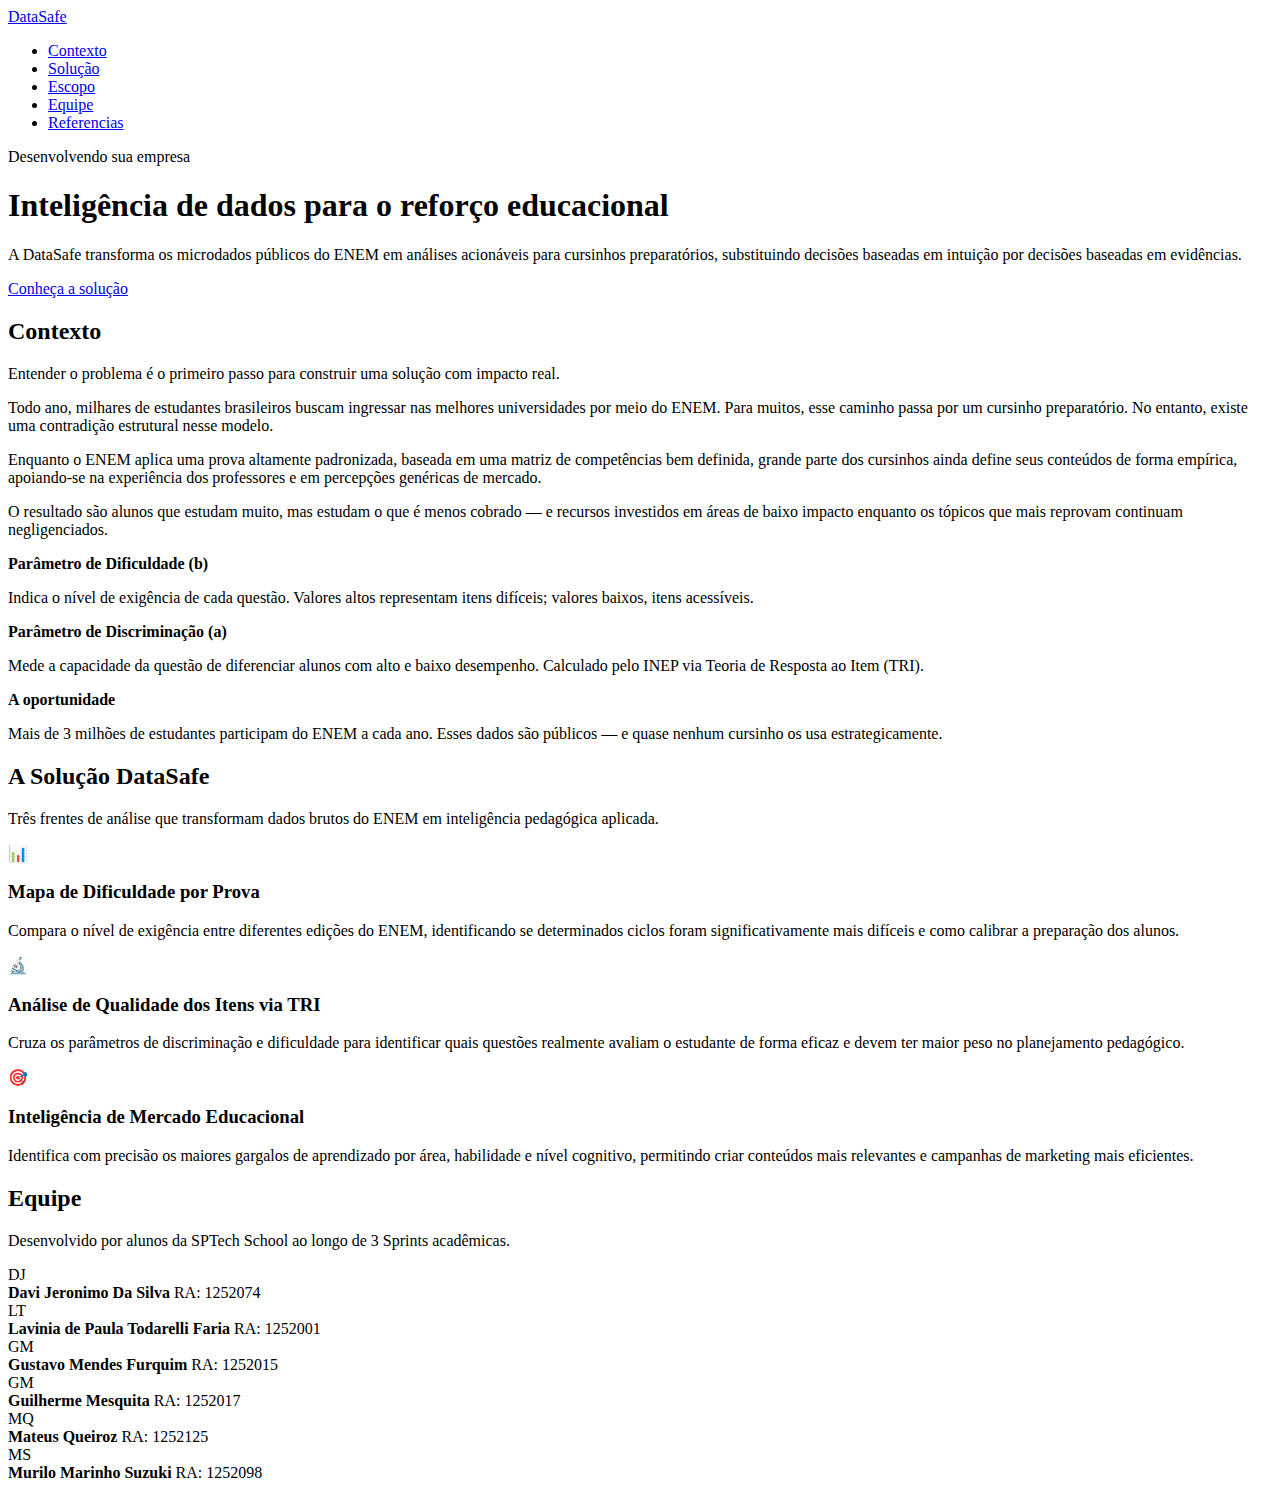
<file: public/index.html>
<!DOCTYPE html>
<html lang="en">

<head>
  <meta charset="UTF-8">
  <meta name="viewport" content="width=device-width, initial-scale=1.0">
  <title>Datasafe Educ | Home</title>
</head>

<body>
  <nav>
    <a href="#heros" class="nav-logo">Data<span>Safe</span></a>
    <ul>
      <li><a href="#contexto">Contexto</a></li>
      <li><a href="#solução">Solução</a></li>
      <li><a href="#escopo">Escopo</a></li>
      <li><a href="#equipe">Equipe</a></li>
      <li><a href="refs">Referencias</a></li>
    </ul>
  </nav>

  <!-- Seção Hero-->
  <section id="hero">
    <div class="tag">Desenvolvendo sua empresa</div>
    <h1>Inteligência de dados para o reforço educacional</h1>
    <p>A DataSafe transforma os microdados públicos do ENEM em análises acionáveis para cursinhos preparatórios,
      substituindo decisões baseadas em intuição por decisões baseadas em evidências.</p>
    <a href="#solucao" class="btn btn-branco">Conheça a solução</a>
  </section>

  <section id="contexto">
  <h2 class="secao-titulo">Contexto</h2>
  <p class="secao-sub">Entender o problema é o primeiro passo para construir uma solução com impacto real.</p>

  <div class="grid-2">
    <div class="texto">
      <p>Todo ano, milhares de estudantes brasileiros buscam ingressar nas melhores universidades por meio do ENEM. Para muitos, esse caminho passa por um cursinho preparatório. No entanto, existe uma contradição estrutural nesse modelo.</p>
      <p>Enquanto o ENEM aplica uma prova altamente padronizada, baseada em uma matriz de competências bem definida, grande parte dos cursinhos ainda define seus conteúdos de forma empírica, apoiando-se na experiência dos professores e em percepções genéricas de mercado.</p>
      <p>O resultado são alunos que estudam muito, mas estudam o que é menos cobrado — e recursos investidos em áreas de baixo impacto enquanto os tópicos que mais reprovam continuam negligenciados.</p>
    </div>

    <div class="destaques">
      <div class="destaque-box">
        <strong>Parâmetro de Dificuldade (b)</strong>
        <p>Indica o nível de exigência de cada questão. Valores altos representam itens difíceis; valores baixos, itens acessíveis.</p>
      </div>
      <div class="destaque-box">
        <strong>Parâmetro de Discriminação (a)</strong>
        <p>Mede a capacidade da questão de diferenciar alunos com alto e baixo desempenho. Calculado pelo INEP via Teoria de Resposta ao Item (TRI).</p>
      </div>
      <div class="destaque-box">
        <strong>A oportunidade</strong>
        <p>Mais de 3 milhões de estudantes participam do ENEM a cada ano. Esses dados são públicos — e quase nenhum cursinho os usa estrategicamente.</p>
      </div>
    </div>
  </div>
</section>

<!-- SOLUÇÃO -->
<section id="solucao">
  <h2 class="secao-titulo">A Solução DataSafe</h2>
  <p class="secao-sub">Três frentes de análise que transformam dados brutos do ENEM em inteligência pedagógica aplicada.</p>

  <div class="cards">
    <div class="card">
      <div class="card-icon">📊</div>
      <h3>Mapa de Dificuldade por Prova</h3>
      <p>Compara o nível de exigência entre diferentes edições do ENEM, identificando se determinados ciclos foram significativamente mais difíceis e como calibrar a preparação dos alunos.</p>
    </div>
    <div class="card">
      <div class="card-icon">🔬</div>
      <h3>Análise de Qualidade dos Itens via TRI</h3>
      <p>Cruza os parâmetros de discriminação e dificuldade para identificar quais questões realmente avaliam o estudante de forma eficaz e devem ter maior peso no planejamento pedagógico.</p>
    </div>
    <div class="card">
      <div class="card-icon">🎯</div>
      <h3>Inteligência de Mercado Educacional</h3>
      <p>Identifica com precisão os maiores gargalos de aprendizado por área, habilidade e nível cognitivo, permitindo criar conteúdos mais relevantes e campanhas de marketing mais eficientes.</p>
    </div>
  </div>
</section>

<!-- EQUIPE -->
<section id="equipe">
  <h2 class="secao-titulo">Equipe</h2>
  <p class="secao-sub">Desenvolvido por alunos da SPTech School ao longo de 3 Sprints acadêmicas.</p>

  <div class="grid-equipe">
    <div class="membro">
      <div class="avatar">DJ</div>
      <strong>Davi Jeronimo Da Silva</strong>
      <span>RA: 1252074</span>
    </div>
    <div class="membro">
      <div class="avatar">LT</div>
      <strong>Lavinia de Paula Todarelli Faria</strong>
      <span>RA: 1252001</span>
    </div>
    <div class="membro">
      <div class="avatar">GM</div>
      <strong>Gustavo Mendes Furquim</strong>
      <span>RA: 1252015</span>
    </div>
    <div class="membro">
      <div class="avatar">GM</div>
      <strong>Guilherme Mesquita</strong>
      <span>RA: 1252017</span>
    </div>
    <div class="membro">
      <div class="avatar">MQ</div>
      <strong>Mateus Queiroz</strong>
      <span>RA: 1252125</span>
    </div>
    <div class="membro">
      <div class="avatar">MS</div>
      <strong>Murilo Marinho Suzuki</strong>
      <span>RA: 1252098</span>
    </div>
  </div>
</section>

</body>

</html>
</file>
